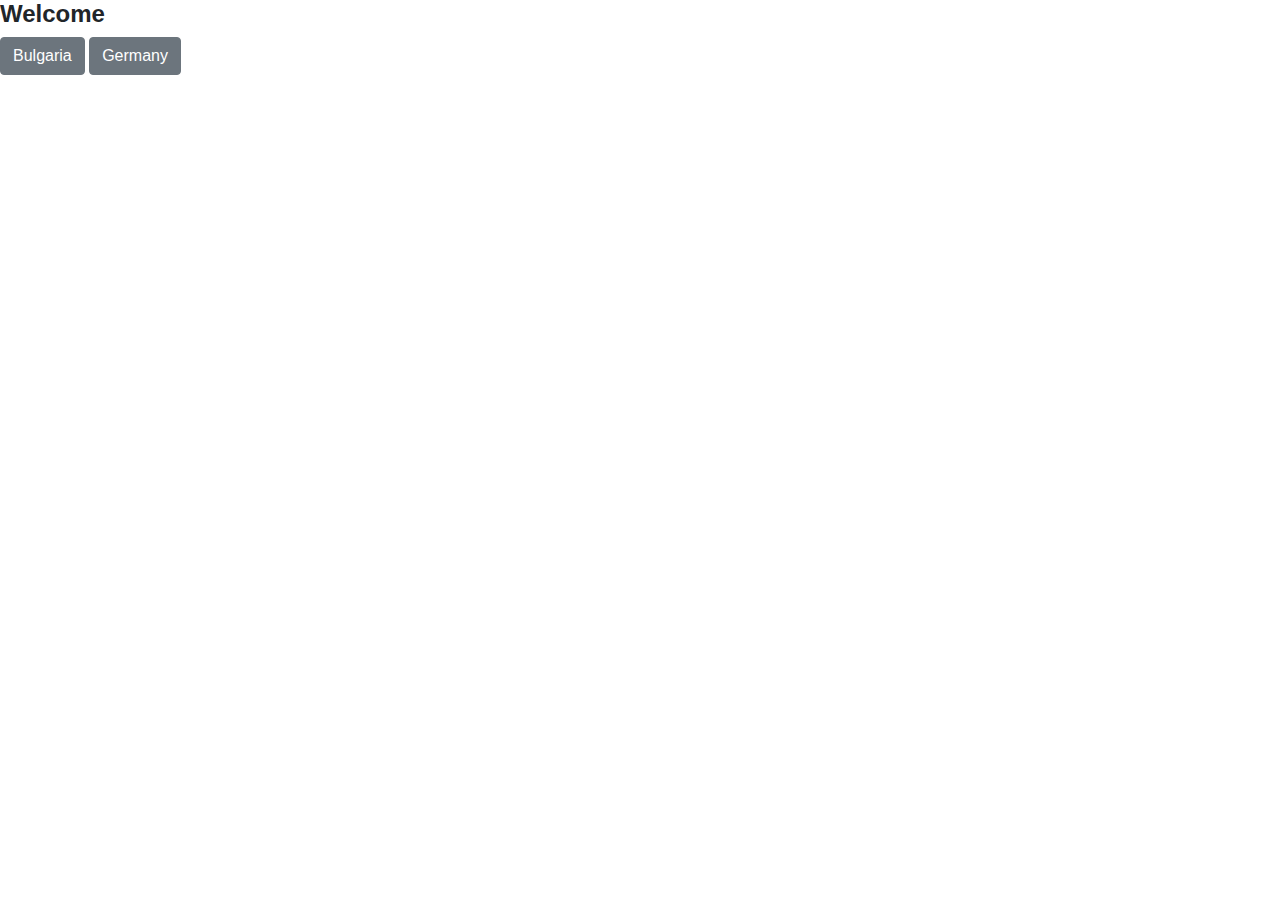
<file: src/main/resources/templates/index.html>
<!DOCTYPE html>
<html lang="en" xmlns:th="http://www.thymeleaf.org">
<head>
    <meta charset="UTF-8">
    <title>Title</title>
    <link href="../static/styles.css" th:href="@{/styles.css}" rel="stylesheet">
</head>
<body>
<h4>Welcome</h4>
<a class="btn btn-secondary" th:href="@{http://localhost:8080/country/BG}"
   role="button">Bulgaria</a>
<a class="btn btn-secondary" th:href="@{http://localhost:8080/country/DE}"
   role="button">Germany</a>
</body>
</html>
</file>
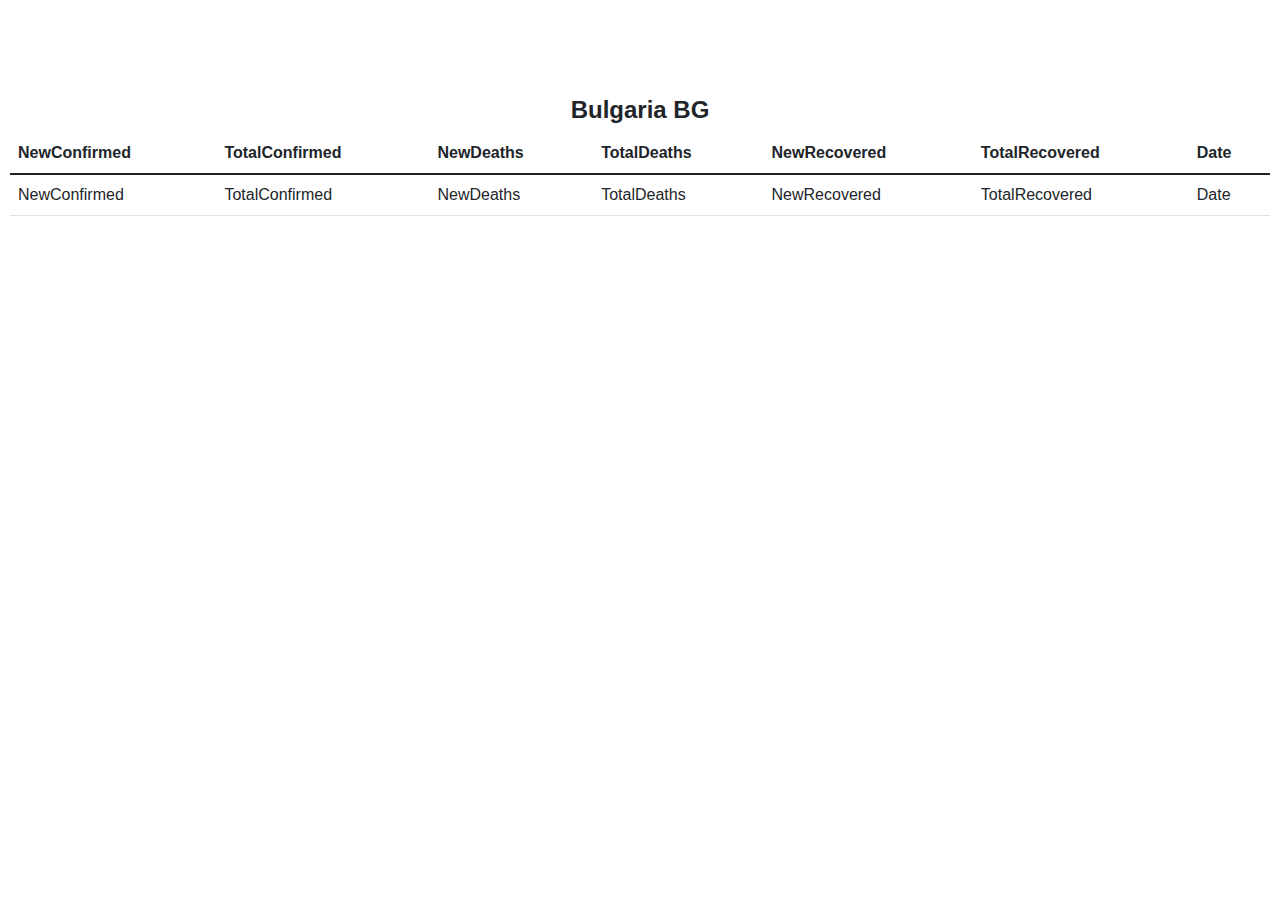
<file: src/main/resources/templates/BG.html>
<!DOCTYPE html>
<html lang="en" xmlns:th="http://www.thymeleaf.org">
<head>
    <meta charset="UTF-8">
    <title>Title</title>
    <link href="../static/styles.css" th:href="@{/styles.css}" rel="stylesheet">
</head>
<body>
<section class="page-section" style="margin-left: 10px;margin-right: 10px;">

    <h4 class="text-center" >Bulgaria BG</h4>

    <table class="table">
        <thead>
        <tr>
            <th scope="col">NewConfirmed</th>
            <th scope="col">TotalConfirmed</th>
            <th scope="col">NewDeaths</th>
            <th scope="col">TotalDeaths</th>
            <th scope="col">NewRecovered</th>
            <th scope="col">TotalRecovered</th>
            <th scope="col">Date</th>
        </tr>
        </thead>
        <tbody>
        <tr th:each="country : ${getByCountryBG}">
            <td th:text="${country.getNewConfirmed()}">NewConfirmed</td>
            <td th:text="${country.getTotalConfirmed()}">TotalConfirmed</td>
            <td th:text="${country.getNewDeaths()}">NewDeaths</td>
            <td th:text="${country.getTotalDeaths()}">TotalDeaths</td>
            <td th:text="${country.getNewRecovered()}">NewRecovered</td>
            <td th:text="${country.getTotalRecovered()}">TotalRecovered</td>
            <td th:text="${country.getDate()}">Date</td>
            </div>
        </tr>
        </tbody>
    </table>
</section>
</body>
</html>
</file>
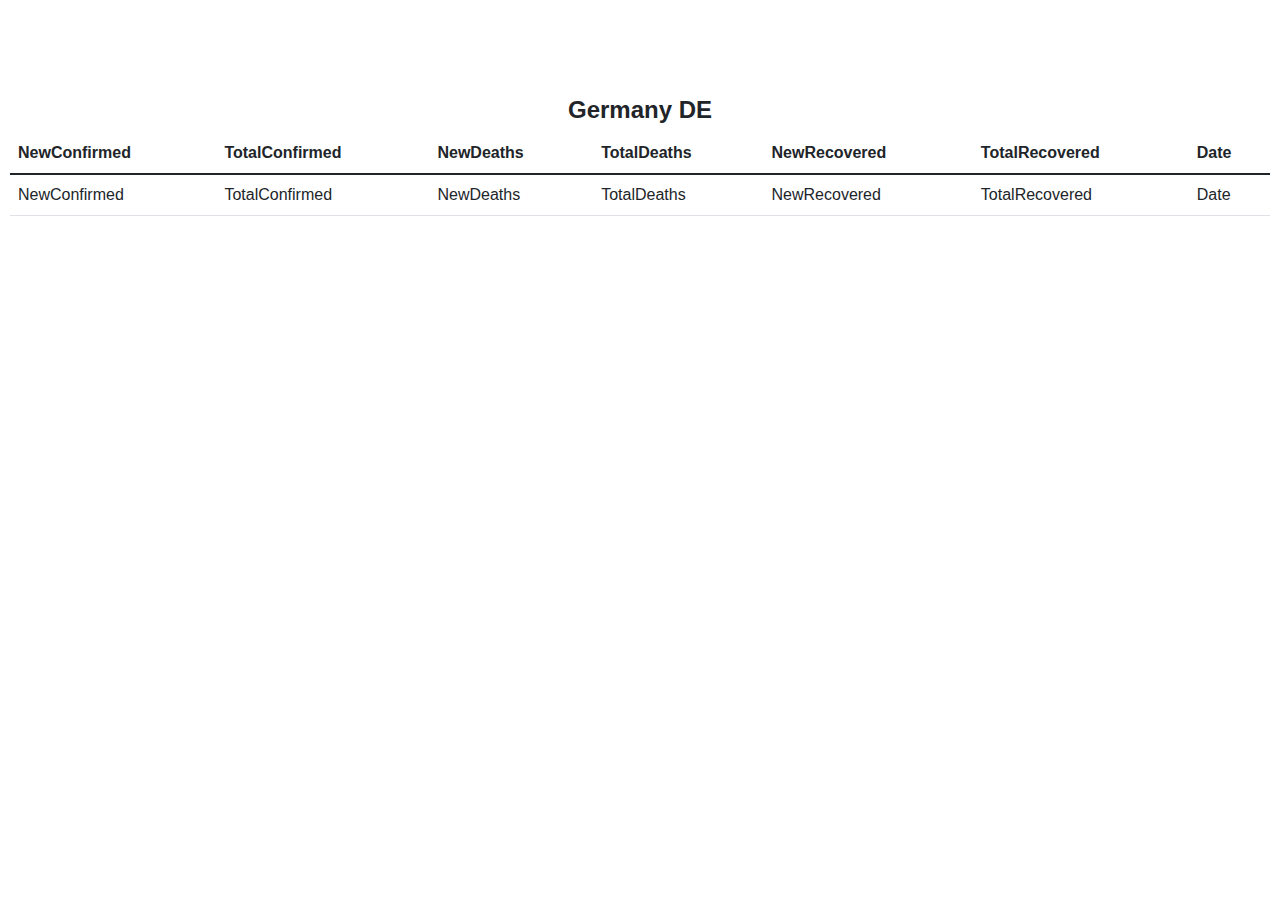
<file: src/main/resources/templates/DE.html>
<!DOCTYPE html>
<html lang="en" xmlns:th="http://www.thymeleaf.org">
<head>
    <meta charset="UTF-8">
    <title>Title</title>
    <link href="../static/styles.css" th:href="@{/styles.css}" rel="stylesheet">
</head>
<body>
<section class="page-section" style="margin-left: 10px;margin-right: 10px;">

    <h4 class="text-center" >Germany DE</h4>

    <table class="table">
        <thead>
        <tr>
            <th scope="col">NewConfirmed</th>
            <th scope="col">TotalConfirmed</th>
            <th scope="col">NewDeaths</th>
            <th scope="col">TotalDeaths</th>
            <th scope="col">NewRecovered</th>
            <th scope="col">TotalRecovered</th>
            <th scope="col">Date</th>
        </tr>
        </thead>
        <tbody>
        <tr th:each="country : ${getByCountryDE}">
            <td th:text="${country.getNewConfirmed()}">NewConfirmed</td>
            <td th:text="${country.getTotalConfirmed()}">TotalConfirmed</td>
            <td th:text="${country.getNewDeaths()}">NewDeaths</td>
            <td th:text="${country.getTotalDeaths()}">TotalDeaths</td>
            <td th:text="${country.getNewRecovered()}">NewRecovered</td>
            <td th:text="${country.getTotalRecovered()}">TotalRecovered</td>
            <td th:text="${country.getDate()}">Date</td>
            </div>
        </tr>
        </tbody>
    </table>
</section>
</body>
</html>
</file>
